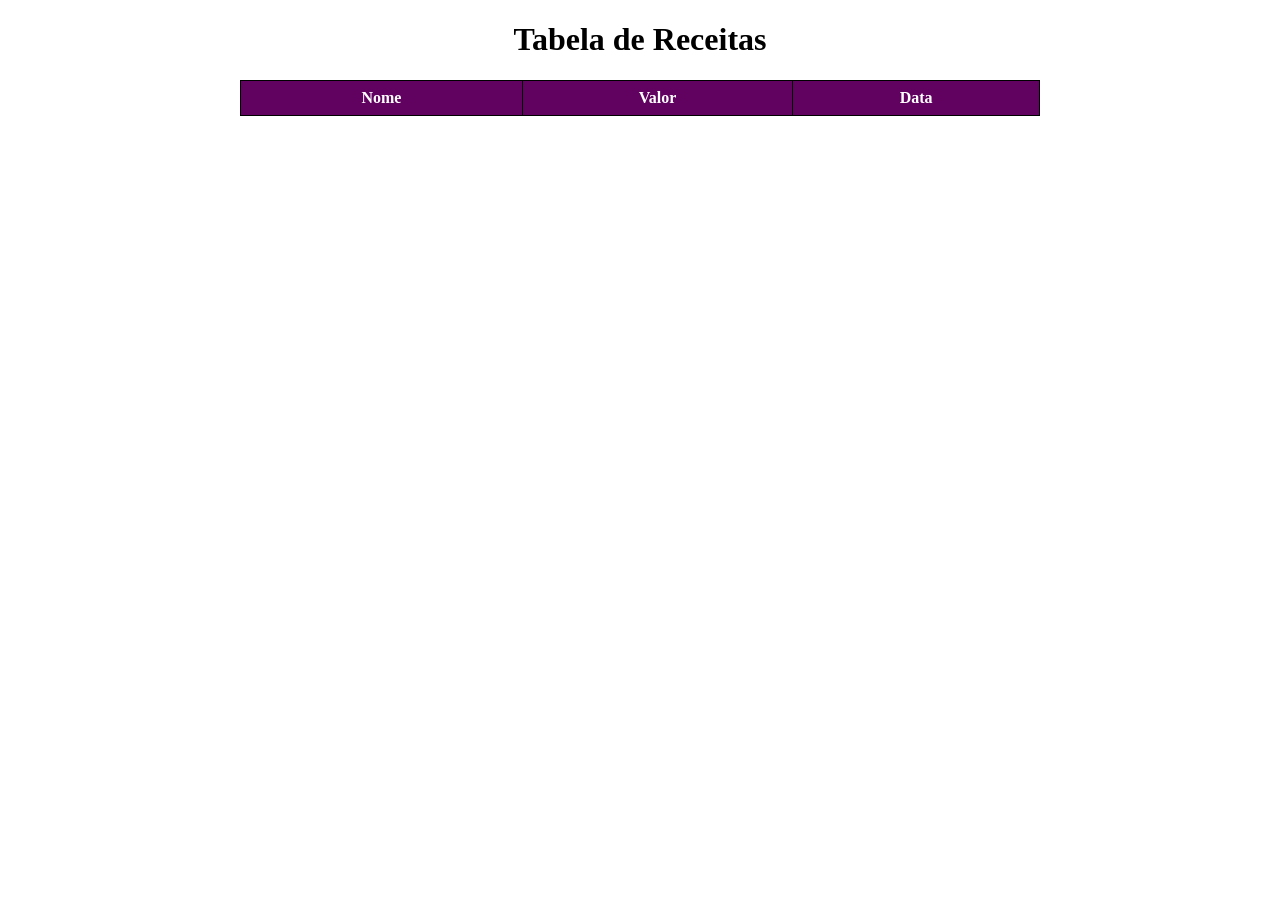
<file: receitas.html>
<!DOCTYPE html>
<html lang="pt-br">
<head>
    <meta charset="UTF-8">
    <meta name="viewport" content="width=device-width, initial-scale=1.0">
    <link rel="shortcut icon" href="img/NetixZae.png" type="image/x-icon">
    <title>Tabela de Receitas</title>
    <style>
        table {
            width: 100%;
            max-width: 800px;
            border-collapse: collapse;
            margin: 20px auto;

        }
        th, td {
            border: 1px solid #000;
            text-align: center;
            padding: 8px;
        }
        th {
            background-color: rgb(97, 2, 97);
            color: white;
        }
        tr:nth-child(odd) {
  background-color: rgba(220, 220, 220, 0.274); 
}

tr:nth-child(even) {
  background-color: white; 
}
    </style>
</head>
<body>
    <h1 style="text-align: center;">Tabela de Receitas</h1>
    <table>
        <thead>
            <tr>
                <th>Nome</th>
                <th>Valor</th>
                <th>Data</th>
            </tr>
        </thead>
        <tbody id="receitas-body">
         
        </tbody>
    </table>
    <script>
       
        async function carregarReceitas() {
            try {
                const response = await fetch('https://netix-zae-api.vercel.app/receita');
                const data = await response.json();
    
                const tbody = document.getElementById('receitas-body');
                tbody.innerHTML = '';
    
                data.forEach(receita => {
                    const tr = document.createElement('tr');
    
                    const tdNome = document.createElement('td');
                    tdNome.textContent = receita.nome;
    
                    const tdValor = document.createElement('td');
                   
                    tdValor.textContent = receita.valor.toLocaleString('pt-BR', {
                        style: 'currency',
                        currency: 'BRL'
                    });
    
                    const tdData = document.createElement('td');
                    const dataCriacao = new Date(receita.data);
                    tdData.textContent = dataCriacao.toLocaleString('pt-BR', {
                        day: '2-digit',
                        month: '2-digit',
                        year: 'numeric',
                        hour: '2-digit',
                        minute: '2-digit',
                        second: '2-digit'
                    });
    
                    tr.appendChild(tdNome);
                    tr.appendChild(tdValor);
                    tr.appendChild(tdData);
    
                    tbody.appendChild(tr);
                });
            } catch (error) {
                console.error('Erro ao carregar receitas:', error);
            }
        }
    
    
        window.onload = carregarReceitas;
    </script>
    
</body>
</html>
</file>
